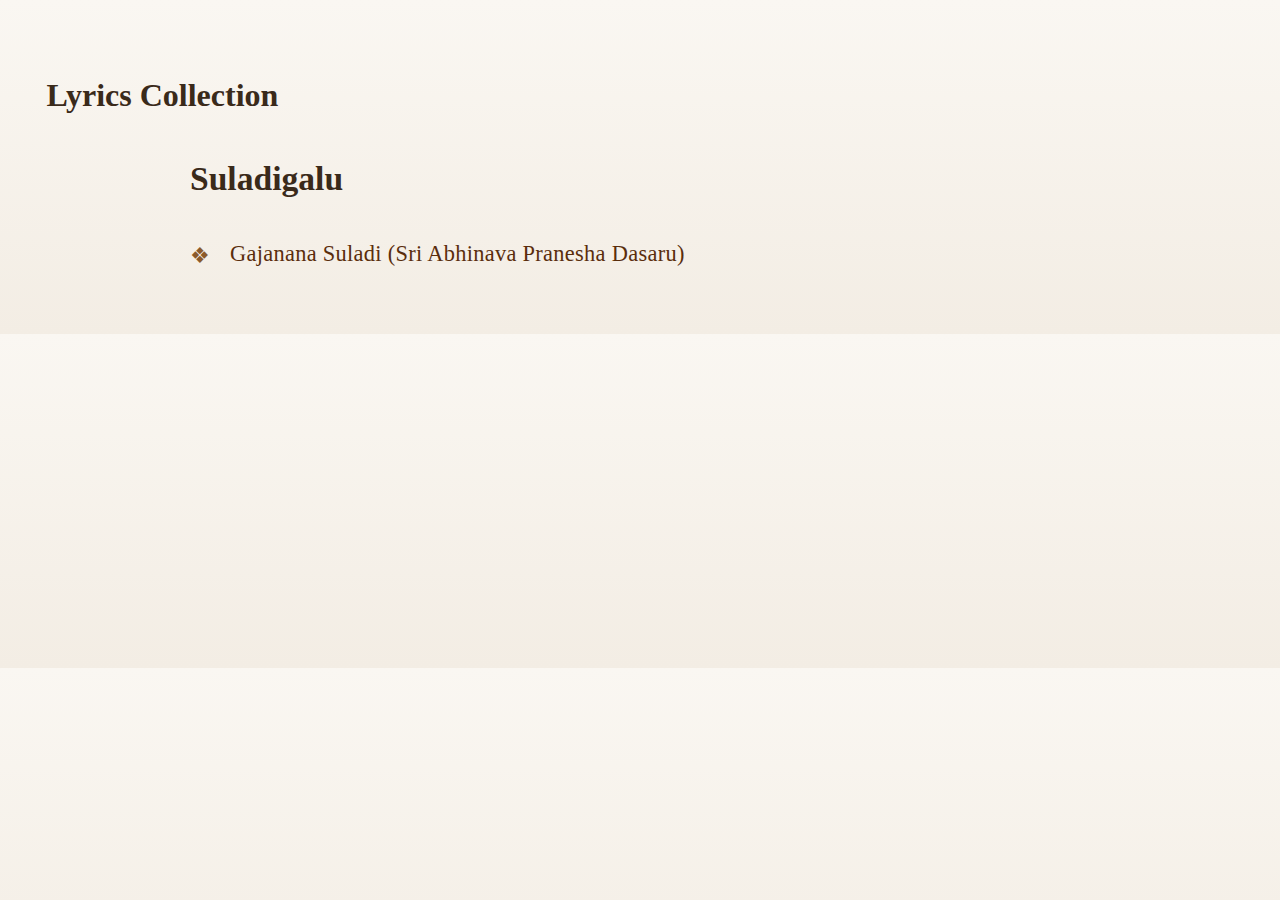
<file: index.html>
<!DOCTYPE html>
<html lang="en">
<head>
  <meta charset="UTF-8">
  <title>Lyrics Collection</title>
  <link rel="stylesheet" href="css/styles.css">
</head>
<body>

<h1 class="site-title">Lyrics Collection</h1>
<div id="menu"></div>

<script src="js/scripts.js"></script>
</body>
</html>
</file>
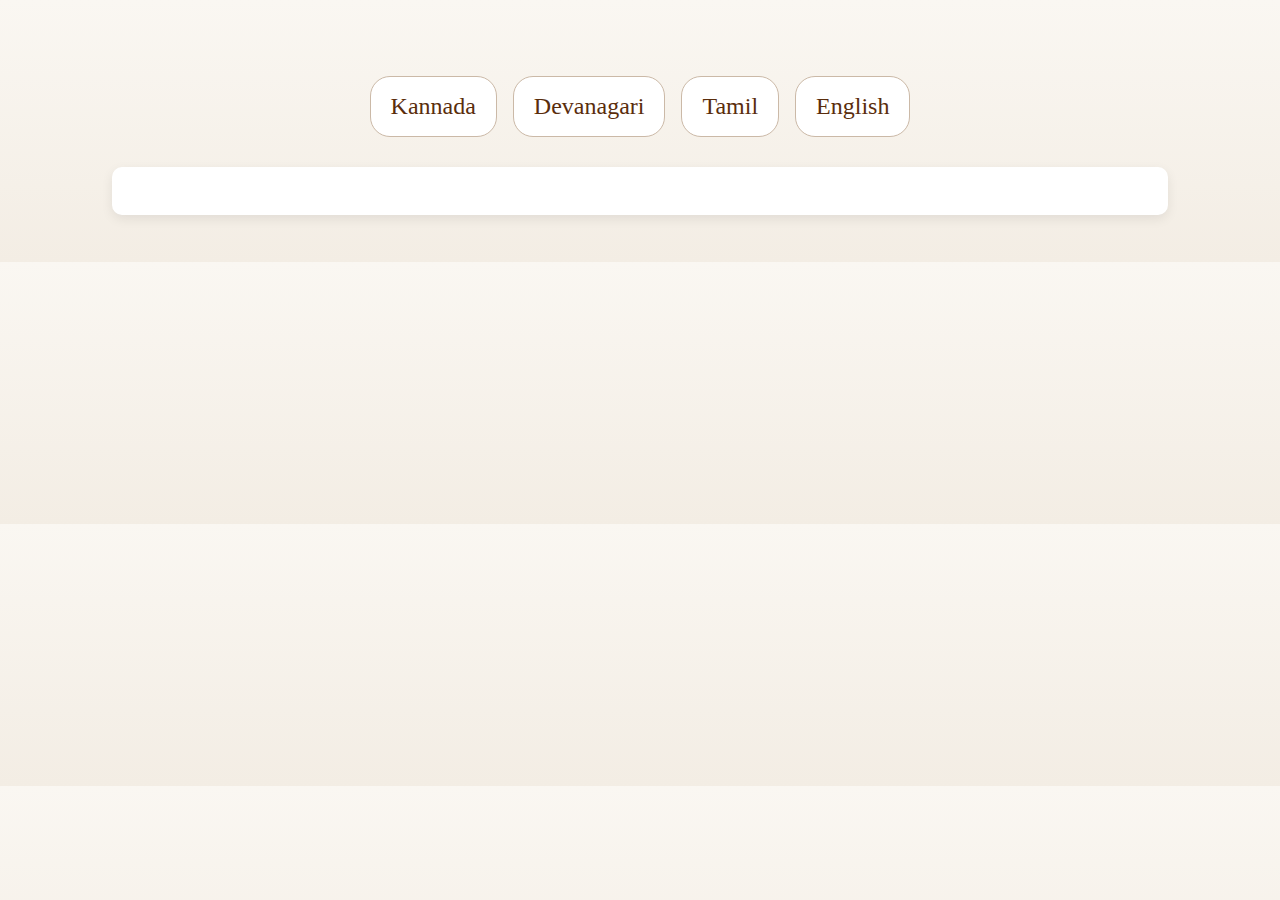
<file: song.html>
<!DOCTYPE html>
<html lang="en">
<head>
  <meta charset="UTF-8">
  <title>Song Lyrics</title>
  <link rel="stylesheet" href="css/styles.css">
</head>
<body>

<h1 id="songTitle"></h1>

<div class="nav-tabs">
  <button onclick="showScript('kannada')">Kannada</button>
  <button onclick="showScript('devanagari')">Devanagari</button>
  <button onclick="showScript('tamil')">Tamil</button>
  <button onclick="showScript('english')">English</button>
</div>

<div id="lyrics"></div>

<script src="js/scripts.js"></script>
</body>
</html>
</file>
<file: css/styles.css>
/* ---------- Base ---------- */
body {
  /* font-family: "Georgia", "Times New Roman", serif; */
  background: linear-gradient(#faf7f2, #f3ede4);
  padding: 3%;

  color: #3a2a1a;
  line-height: 1.7;
}

.site-title {
  font-family: Georgia, "Times New Roman", serif;
  font-size: 2rem;
}
/* ---------- Title ---------- */
#songTitle {
  text-align: center;
  font-size: 2rem;
  margin-bottom: 16px;
  letter-spacing: 0.5px;
  color: #4b2c14;
}

/* ---------- Navigation Tabs ---------- */
.nav-tabs {
  text-align: center;
  margin: 24px 0;
}

.nav-tabs button {
  margin: 6px;
  padding: 16px 20px;
  font-family: inherit;
  font-size: 1.5rem;
  background: #fff;
  border: 1px solid #cbb9a7;
  border-radius: 20px;
  cursor: pointer;
  color: #5a2d0c;
  transition: all 0.2s ease;
}

.nav-tabs button:hover {
  background: #f0e6da;
}

.nav-tabs button.active {
  background: #5a2d0c;
  color: #fff;
  border-color: #5a2d0c;
}

/* ---------- Lyrics Box ---------- */
#lyrics {
  max-width: 1000px;
  margin: 0 auto;
  background: #ffffff;
  padding: 24px 28px;
  border-radius: 10px;
  box-shadow: 0 4px 12px rgba(0,0,0,0.08);

  white-space: pre-wrap;
}

/* Script-specific fonts (must match Google Fonts link) */
#lyrics.kannada {
  font-family: "Noto Serif Kannada", serif;
  font-size: 2.5rem;
}
#lyrics.devanagari {
  font-family: "Noto Serif Devanagari", serif;
  font-size: 2.5rem;
}
#lyrics.tamil {
  font-family: "Noto Sans Tamil", serif;
  font-size: 1.8rem;
}
#lyrics.english {
  font-family: Georgia, "Times New Roman", serif;
  font-size: 1.8rem;
}


/* ---------- Top Bar ---------- */
.top-bar {
  max-width: 820px;
  margin: 0 auto 18px auto;
  display: flex;
  align-items: center;
  gap: 14px;
}

/* Title + subtitle column */
.title-block {
  flex: 1;
  text-align: center;
}

/* Main title */
#songTitle {
  margin: 0;
  font-size: 3rem;
  color: #4b2c14;
  line-height: 1.2;
}

/* Subtitle */
#songSubtitle {
  margin-top: 4px;
  font-size: 2rem;
  color: #7a5a3a;
  font-style: italic;
}

/* ---------- Back Button ---------- */
.back-button {
  display: inline-block;
  text-decoration: none;
  font-family: inherit;
  font-size: 1.5rem;
  color: #5a2d0c;
  padding: 6px 14px;
  border: 1px solid #cbb9a7;
  border-radius: 20px;
  background: #fff;
  transition: all 0.2s ease;
}

.back-button:hover {
  background: #f0e6da;
}

/* ---------- Index Menu (structure-agnostic) ---------- */

#menu {
  max-width: 900px;
  margin: 0 auto;
  font-family: Georgia, "Times New Roman", serif;
  font-size: 1.4rem;
}

/* Each song link */
#menu a {
  display: flex;
  position: relative;
  padding-left: 40px;
  margin-bottom: 14px;

  text-decoration: none;
  color: #5a2d0c;
  letter-spacing: 0.3px;
}

/* Traditional bullet */
#menu a::before {
  content: "❖";   /* try ✦ ❁ ◦ if you like */
  position: absolute;
  left: 0;
  top: 2px;
  color: #8b5a2b;
  font-size: 1.4rem;
}

#menu a:hover {
  color: #8b4513;
  text-decoration: underline;
}
/* ---------- Small screens ---------- */
@media (max-width: 600px) {
  body {
    padding: 14px;
  }

  #menu {
    font-size: 1.2rem;
  }

  #lyrics {
    padding: 18px;
    font-size: 1.2rem;
  }

  #songTitle {
    font-size: 1.6rem;
  }
}
</file>
